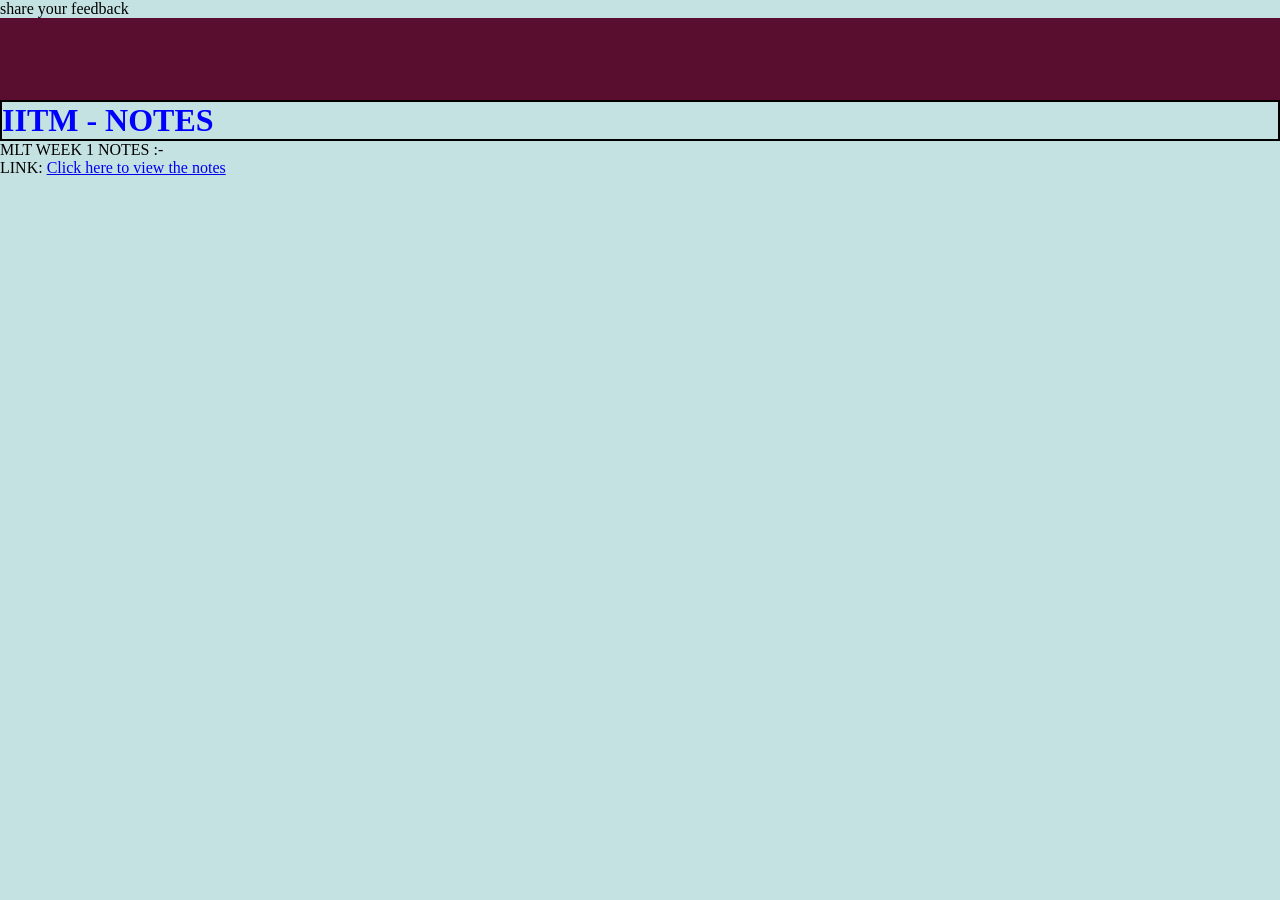
<file: index.html>
<!DOCTYPE html>
<html lang="en">
<head>
    <meta charset="UTF-8">
    <meta name="viewport" content="width=device-width, initial-scale=1.0">
    <title>IITM-NOTES</title>
    <link rel="stylesheet" href="style.css">
</head>
<body>
    <header>
        <div class="navbar">
            <div class="nav-logo">
                <div class="logo">
                    share your feedback
                </div>
            </div>
        </div>
    </header>
    <h1>IITM - NOTES</h1>
    <p >
        MLT WEEK 1 NOTES :- 
        <br>
        LINK:
        <a href="https://1drv.ms/p/c/c2387b8a384aa90c/IQAulkszQw_NT7t1qf2zLutnASREfzlxaPpoH_aGQtAN7TU?e=YWE5lH" target="_blank">Click here to view the notes</a>
    </p>
</body>
</html>
</file>
<file: style.css>
* {
    margin:0;
    padding:0;
    font-family: cursive;
    border:border-box;
    background-color:rgb(196, 226, 226);
}

h1 {
    color:blue;
    border: 2px solid black;
}

.navbar {
    height: 100px;
    background-color: rgb(90, 14, 47);
}
</file>
